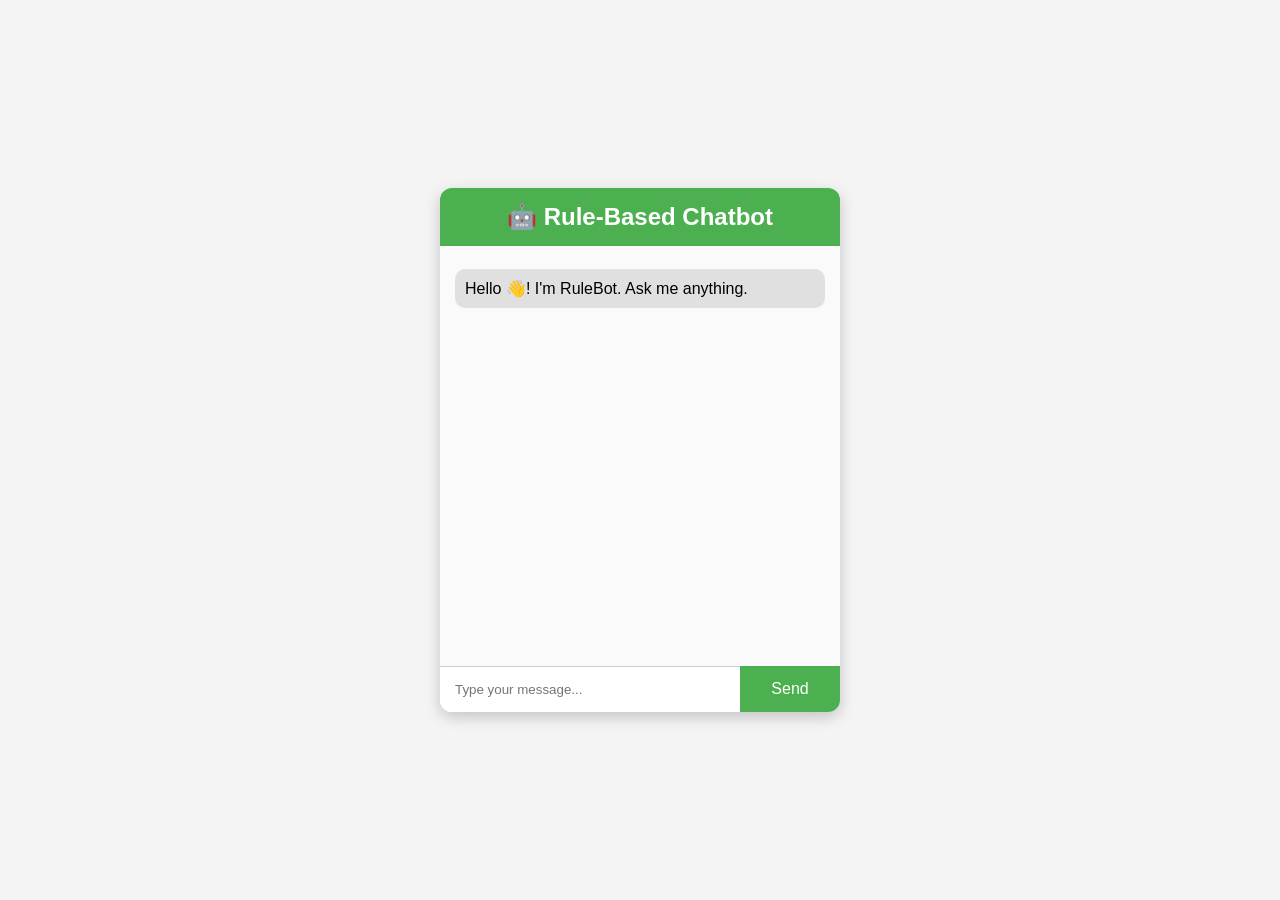
<file: Rule_Based_Chatbot/index.html>
<!DOCTYPE html>
<html lang="en">

<head>
    <meta charset="UTF-8">
    <meta name="viewport" content="width=device-width, initial-scale=1.0">
    <title>Rule-Based Chatbot</title>
    <link rel="stylesheet" href="style.css">
</head>

<body>

    <div class="chat-container">

        <h2>🤖 Rule-Based Chatbot</h2>

        <div id="chatbox" class="chatbox">
            <div class="bot-message">
                Hello 👋! I'm RuleBot. Ask me anything.
            </div>
        </div>

        <div class="input-area">
            <input type="text" id="userInput" placeholder="Type your message..." onkeypress="handleKey(event)">

            <button onclick="sendMessage()">Send</button>
        </div>

    </div>

    <script src="script.js"></script>

</body>

</html>
</file>
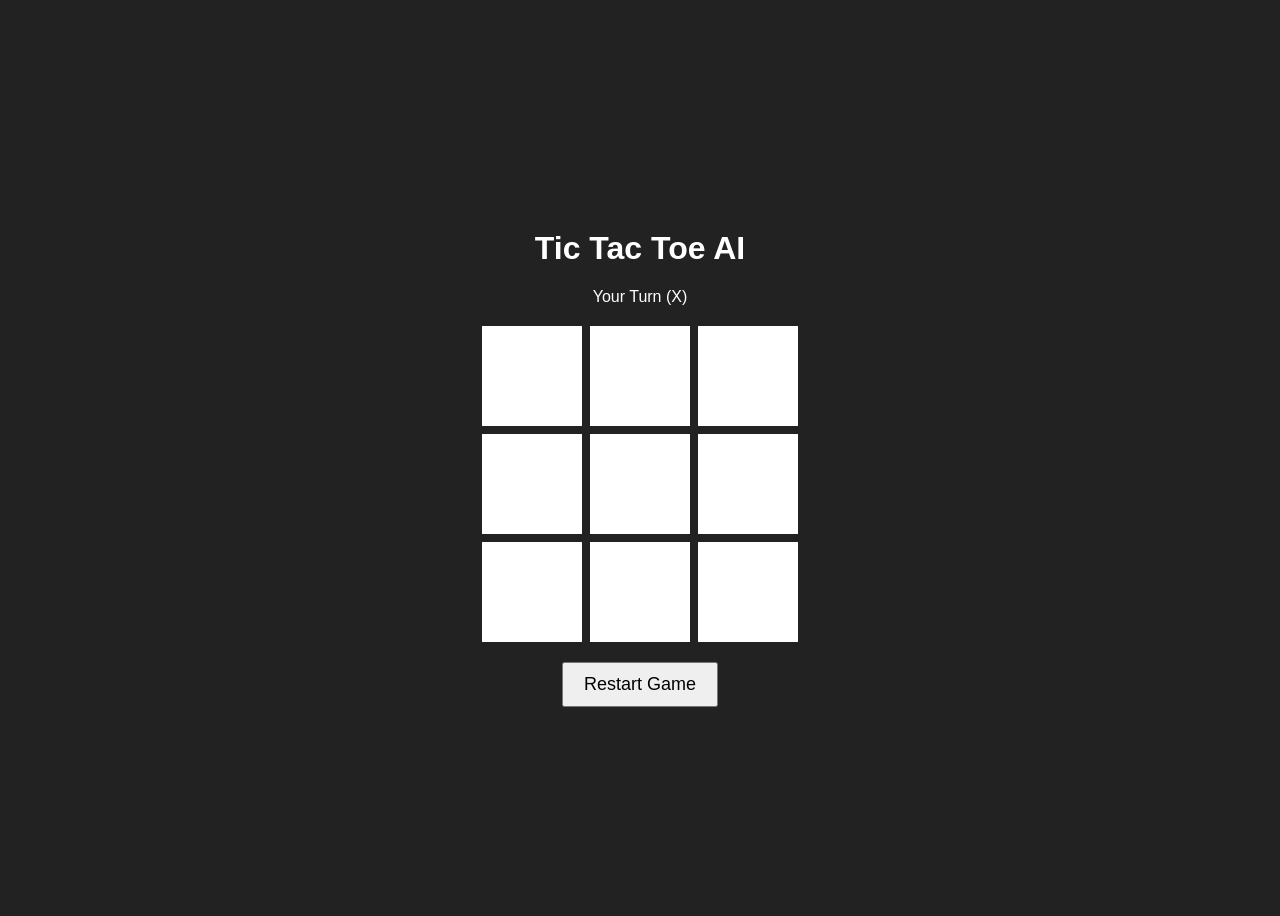
<file: TicTacToe-AI/index.html>
<!DOCTYPE html>
<html>
<head>
    <title>Tic Tac Toe AI</title>
    <link rel="stylesheet" href="style.css">
</head>
<body>

<div class="container">

    <h1>Tic Tac Toe AI</h1>

    <div id="status">Your Turn (X)</div>

    <div class="board" id="board">
        <div class="cell" data-index="0"></div>
        <div class="cell" data-index="1"></div>
        <div class="cell" data-index="2"></div>
        <div class="cell" data-index="3"></div>
        <div class="cell" data-index="4"></div>
        <div class="cell" data-index="5"></div>
        <div class="cell" data-index="6"></div>
        <div class="cell" data-index="7"></div>
        <div class="cell" data-index="8"></div>
    </div>

    <button onclick="restartGame()">Restart Game</button>

</div>

<script src="script.js"></script>

</body>
</html>
</file>
<file: Rule_Based_Chatbot/style.css>
* {
    margin: 0;
    padding: 0;
    box-sizing: border-box;
    font-family: Arial, sans-serif;
}

body {
    background: #f4f4f4;
    display: flex;
    justify-content: center;
    align-items: center;
    height: 100vh;
}

.chat-container {
    width: 400px;
    background: white;
    border-radius: 12px;
    box-shadow: 0 5px 15px rgba(0, 0, 0, .2);
    overflow: hidden;
}

h2 {
    background: #4CAF50;
    color: white;
    text-align: center;
    padding: 15px;
}

.chatbox {
    height: 420px;
    overflow-y: auto;
    padding: 15px;
    background: #fafafa;
}

.user-message {
    background: #4CAF50;
    color: white;
    padding: 10px;
    border-radius: 10px;
    margin: 8px 0;
    text-align: right;
}

.bot-message {
    background: #e0e0e0;
    padding: 10px;
    border-radius: 10px;
    margin: 8px 0;
}

.input-area {
    display: flex;
}

input {
    flex: 1;
    padding: 15px;
    border: none;
    border-top: 1px solid #ccc;
    outline: none;
}

button {
    width: 100px;
    border: none;
    background: #4CAF50;
    color: white;
    cursor: pointer;
    font-size: 16px;
}

button:hover {
    background: #388E3C;
}
</file>
<file: TicTacToe-AI/style.css>
body {
    font-family: Arial;
    background: #222;
    color: white;
    display: flex;
    justify-content: center;
    align-items: center;
    height: 100vh;
}

.container {
    text-align: center;
}

.board {
    display: grid;
    grid-template-columns: repeat(3, 100px);
    gap: 8px;
    margin: 20px auto;
}

.cell {
    width: 100px;
    height: 100px;
    background: white;
    color: black;
    font-size: 40px;
    display: flex;
    justify-content: center;
    align-items: center;
    cursor: pointer;
}

button {
    padding: 10px 20px;
    font-size: 18px;
    cursor: pointer;
}
</file>
